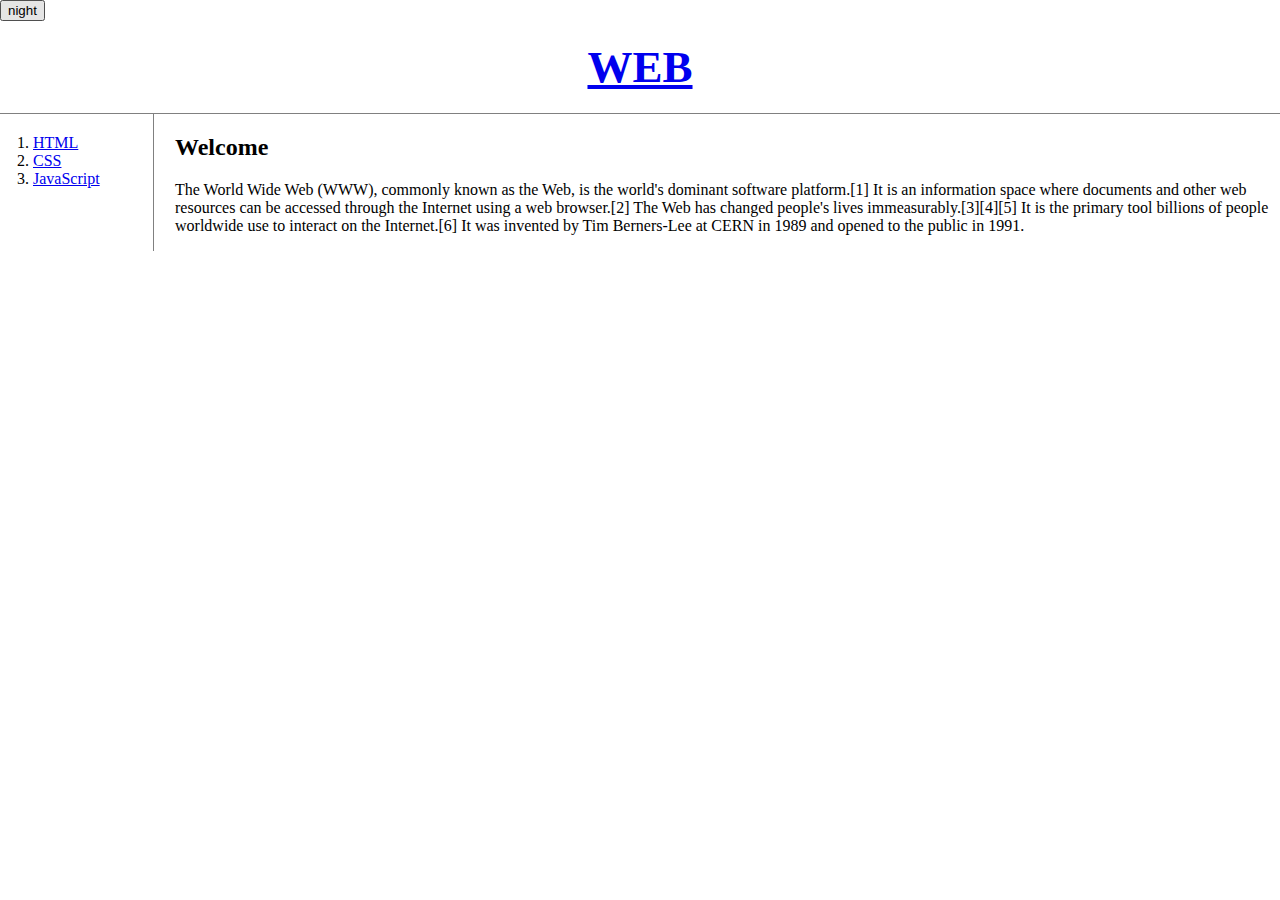
<file: index.html>
<!DOCTYPE html>
<html>

<head>
    <title>WEB1 - Welcome</title>
    <meta charset="utf-8">
    <link rel="stylesheet" href="style.css">
    <script src="https://ajax.googleapis.com/ajax/libs/jquery/3.6.0/jquery.min.js"></script>
    <script src="colors.js"></script>
</head>

<body>
    <input id="night_day" type="button" value="night" onclick="
        nightDayHandler(this);">

    <h1><a href="index.html">WEB</a></h1>
    <div id="grid">
        <ol>
            <li><a href="1.html">HTML</a></li>
            <li><a href="2.html">CSS</a></li>
            <li><a href="3.html">JavaScript</a></li>
        </ol>
        <div id="article">
            <h2>Welcome</h2>
            <p>The World Wide Web (WWW), commonly known as the Web, is the world's dominant software platform.[1]
                It is an information space where documents and other web resources can be accessed through the Internet
                using a web browser.[2]
                The Web has changed people's lives immeasurably.[3][4][5] It is the primary tool billions of people
                worldwide use to interact on the Internet.[6]
                It was invented by Tim Berners-Lee at CERN in 1989 and opened to the public in 1991.</p>
        </div>
    </div>  

    <!-- Disqus ��� ��� -->
    <div id="disqus_thread"></div>
    <script>
        /**
        *  RECOMMENDED CONFIGURATION VARIABLES: EDIT AND UNCOMMENT THE SECTION BELOW TO INSERT DYNAMIC VALUES FROM YOUR PLATFORM OR CMS.
        *  LEARN WHY DEFINING THESE VARIABLES IS IMPORTANT: https://disqus.com/admin/universalcode/#configuration-variables    */
        /*
        var disqus_config = function () {
        this.page.url = PAGE_URL;  // Replace PAGE_URL with your page's canonical URL variable
        this.page.identifier = PAGE_IDENTIFIER; // Replace PAGE_IDENTIFIER with your page's unique identifier variable
        };
        */
        (function () { // DON'T EDIT BELOW THIS LINE
            var d = document, s = d.createElement('script');
            s.src = 'https://tools-3.disqus.com/embed.js';
            s.setAttribute('data-timestamp', +new Date());
            (d.head || d.body).appendChild(s);
        })();
    </script>
    <noscript>Please enable JavaScript to view the <a href="https://disqus.com/?ref_noscript">comments powered by
            Disqus.</a></noscript>

    <!-- Tawk.to ä�� ��� -->
    <script type="text/javascript">
        var Tawk_API = Tawk_API || {}, Tawk_LoadStart = new Date();
        (function () {
            var s1 = document.createElement("script"), s0 = document.getElementsByTagName("script")[0];
            s1.async = true;
            s1.src = 'https://embed.tawk.to/62b3c228b0d10b6f3e78da72/1g672srqu';
            s1.charset = 'UTF-8';
            s1.setAttribute('crossorigin', '*');
            s0.parentNode.insertBefore(s1, s0);
        })();
    </script>

</body>

</html>
</file>
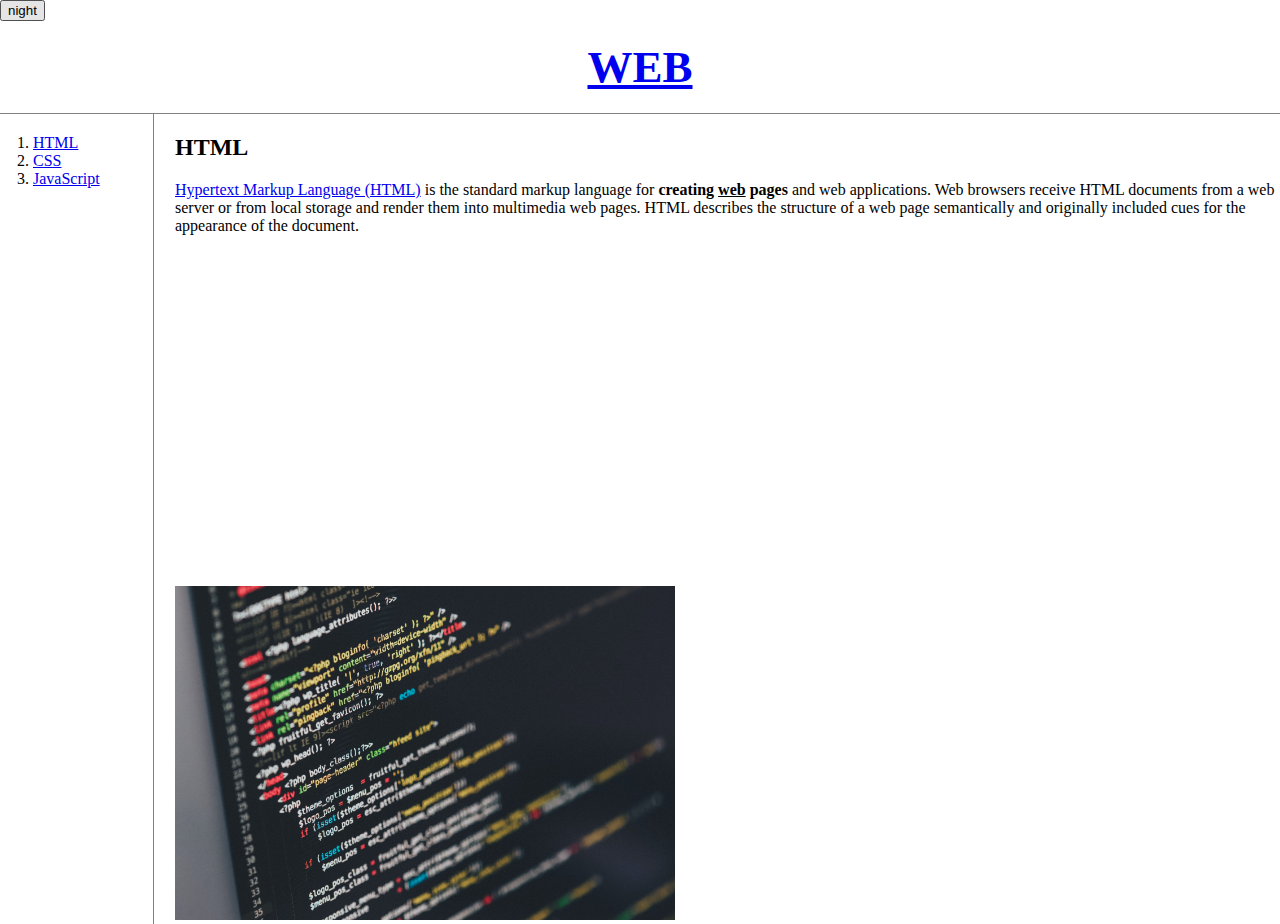
<file: 1.html>
<!DOCTYPE html>
<html>

<head>
    <title>WEB1 - HTML</title>
    <meta charset="utf-8">
    <link rel="stylesheet" href="style.css">
    <script src="https://ajax.googleapis.com/ajax/libs/jquery/3.6.0/jquery.min.js"></script>
    <script src="colors.js"></script>
</head>
<body>
    <input id="night_day" type="button" value="night" onclick="
        nightDayHandler(this);">
        
    <h1><a href="index.html">WEB</a></h1>

    <div id="grid">
        <ol>
            <li><a href="1.html">HTML</a></li>
            <li><a href="2.html">CSS</a></li>
            <li><a href="3.html">JavaScript</a></li>
        </ol>
        <div id="article">
            <h2>HTML</h2>
            <p><a href="https://www.w3.org/TR/2011/WD-html5-20110405/" target="_blank" title="html5 specification">
                Hypertext Markup Language (HTML)</a> is the standard markup language for <strong>creating <u>web</u> pages</strong>
                and web applications. Web browsers receive HTML documents from a web server or from local storage and render them into multimedia web pages.
                HTML describes the structure of a web page semantically and originally included cues for the appearance of the document.</p>
            <p>
                <iframe width="560" height="315" src="https://www.youtube.com/embed/7T7r_oSp0SE" title="YouTube video player"
                    frameborder="0"
                    allow="accelerometer; autoplay; clipboard-write; encrypted-media; gyroscope; picture-in-picture"
                    allowfullscreen></iframe>
            </p>
            <img width="500px" src="coding.jpg">
        </div>
    </div>
</body>

</html>
</file>
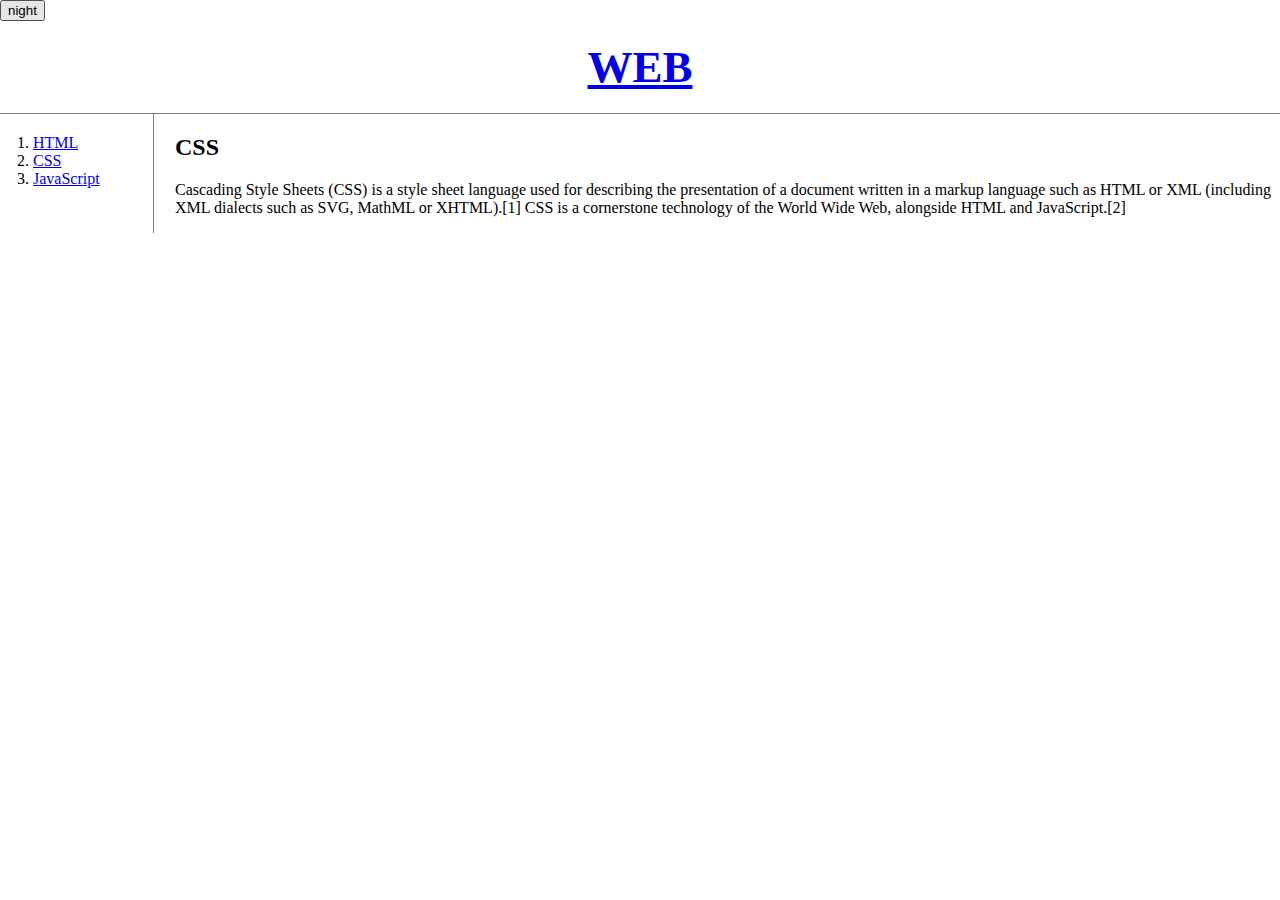
<file: 2.html>
<!DOCTYPE html>
<html>
    <head>
        <title>WEB1 - CSS</title>
        <meta charset="utf-8">
        <link rel="stylesheet" href="style.css">
        <script src="https://ajax.googleapis.com/ajax/libs/jquery/3.6.0/jquery.min.js"></script>
        <script src="colors.js"></script>
    </head>
    <body>
        <input id="night_day" type="button" value="night" onclick="
            nightDayHandler(this);">

        <h1><a href="index.html">WEB</a></h1>
        <div id="grid">
            <ol>
                <li><a href="1.html">HTML</a></li>
                <li><a href="2.html">CSS</a></li>
                <li><a href="3.html">JavaScript</a></li>
            </ol>
            <div id="article">
                <h2>CSS</h2>
                <p>Cascading Style Sheets (CSS) is a style sheet language 
                    used for describing the presentation of a document written in a markup language 
                    such as HTML or XML (including XML dialects such as SVG, MathML or XHTML).[1] 
                    CSS is a cornerstone technology of the World Wide Web, alongside HTML and JavaScript.[2]
                </p>
            </div>
        </div>
    </body>
</html>
</file>
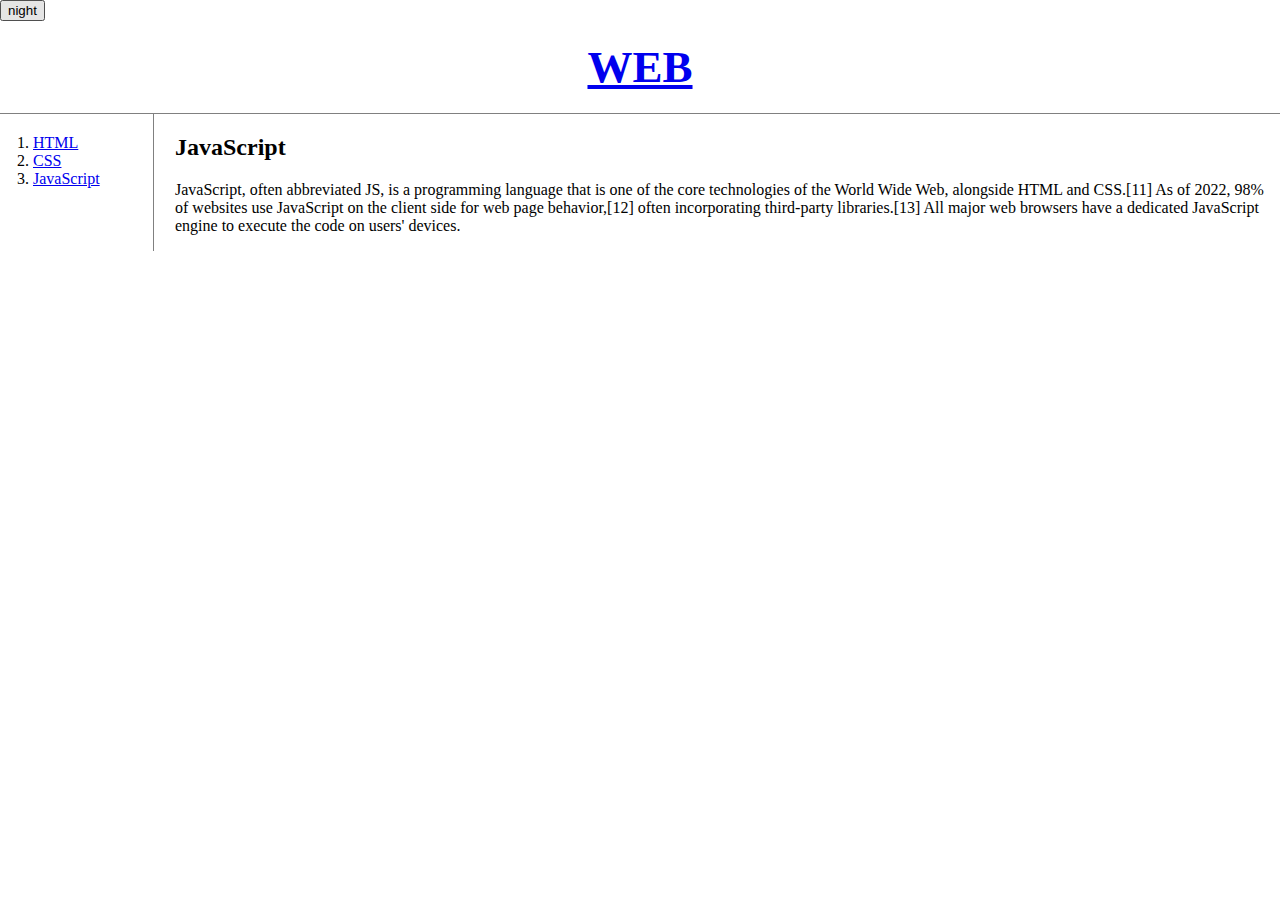
<file: 3.html>
<!DOCTYPE html>
<html>

<head>
    <title>WEB1 - JavaScript</title>
    <meta charset="utf-8">
    <link rel="stylesheet" href="style.css">
    <script src="https://ajax.googleapis.com/ajax/libs/jquery/3.6.0/jquery.min.js"></script>
    <script src="colors.js"></script>
</head>

<body>
    <input id="night_day" type="button" value="night" onclick="
        nightDayHandler(this);">

    <h1><a href="index.html">WEB</a></h1>

    <div id="grid">
        <ol>
            <li><a href="1.html">HTML</a></li>
            <li><a href="2.html">CSS</a></li>
            <li><a href="3.html">JavaScript</a></li>
        </ol>
        <div id="article">
            <h2>JavaScript</h2>
            <p>
                JavaScript, often abbreviated JS, is a programming language that is one of the
                core technologies of the World Wide Web, alongside HTML and CSS.[11] As of 2022, 98% of websites use
                JavaScript on the client side for web page behavior,[12] often incorporating third-party libraries.[13]
                All major web browsers have a dedicated JavaScript engine to execute the code on users' devices.
            </p>
        </div>
    </div>
</body>

</html>
</file>
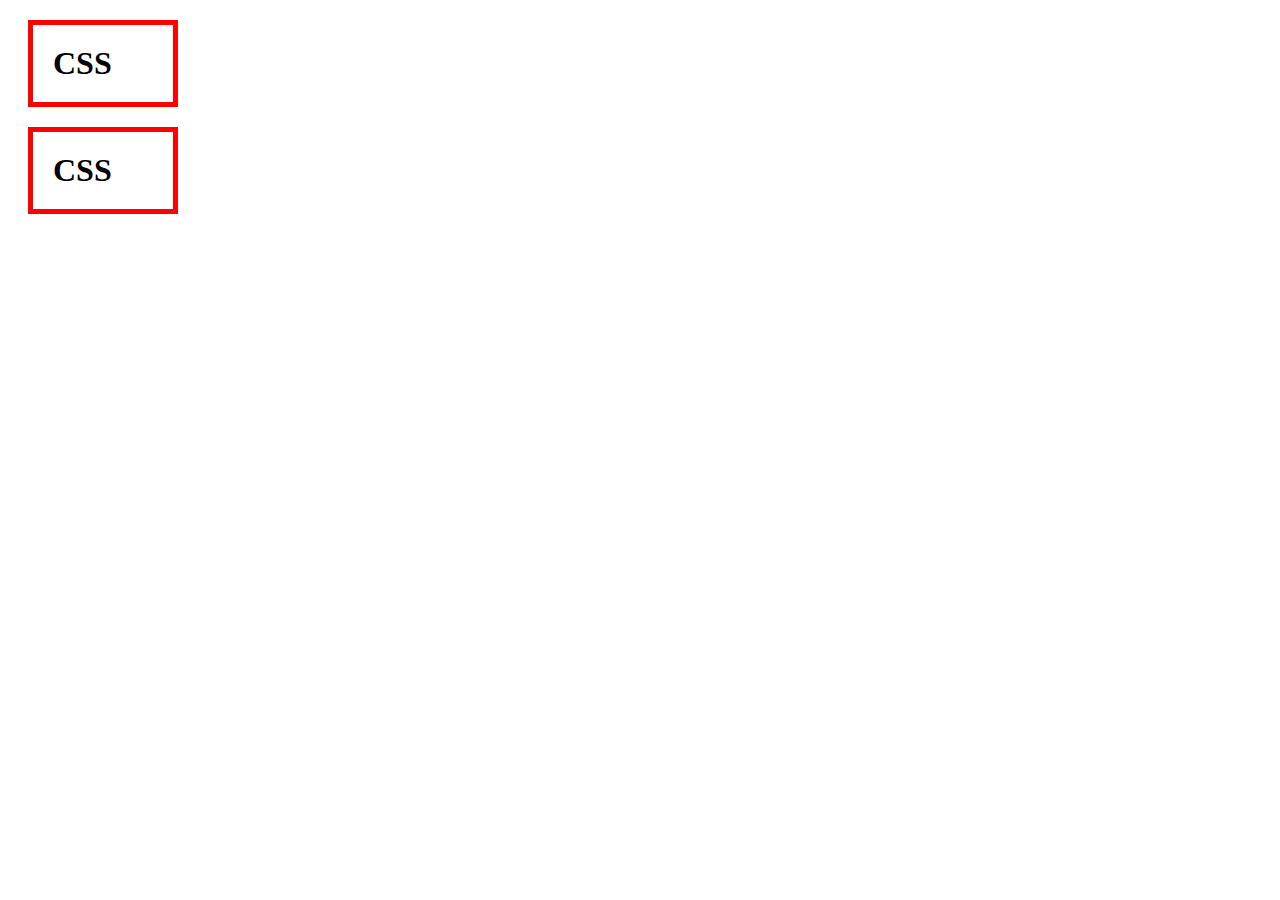
<file: box.html>
<!DOCTYPE html>
<head>
    <meta charset="UTF-8">
    <title>Box Model</title>
    <style>
        h1{
            border:5px solid red;
            padding:20px; /* ���� ���� */
            margin:20px;  /* �ٱ� ���� */
            display: block;
            width:100px;
        }
    </style>
</head>
<body>
    <h1>CSS</h1>
    <h1>CSS</h1>
</body>
</html>
</file>
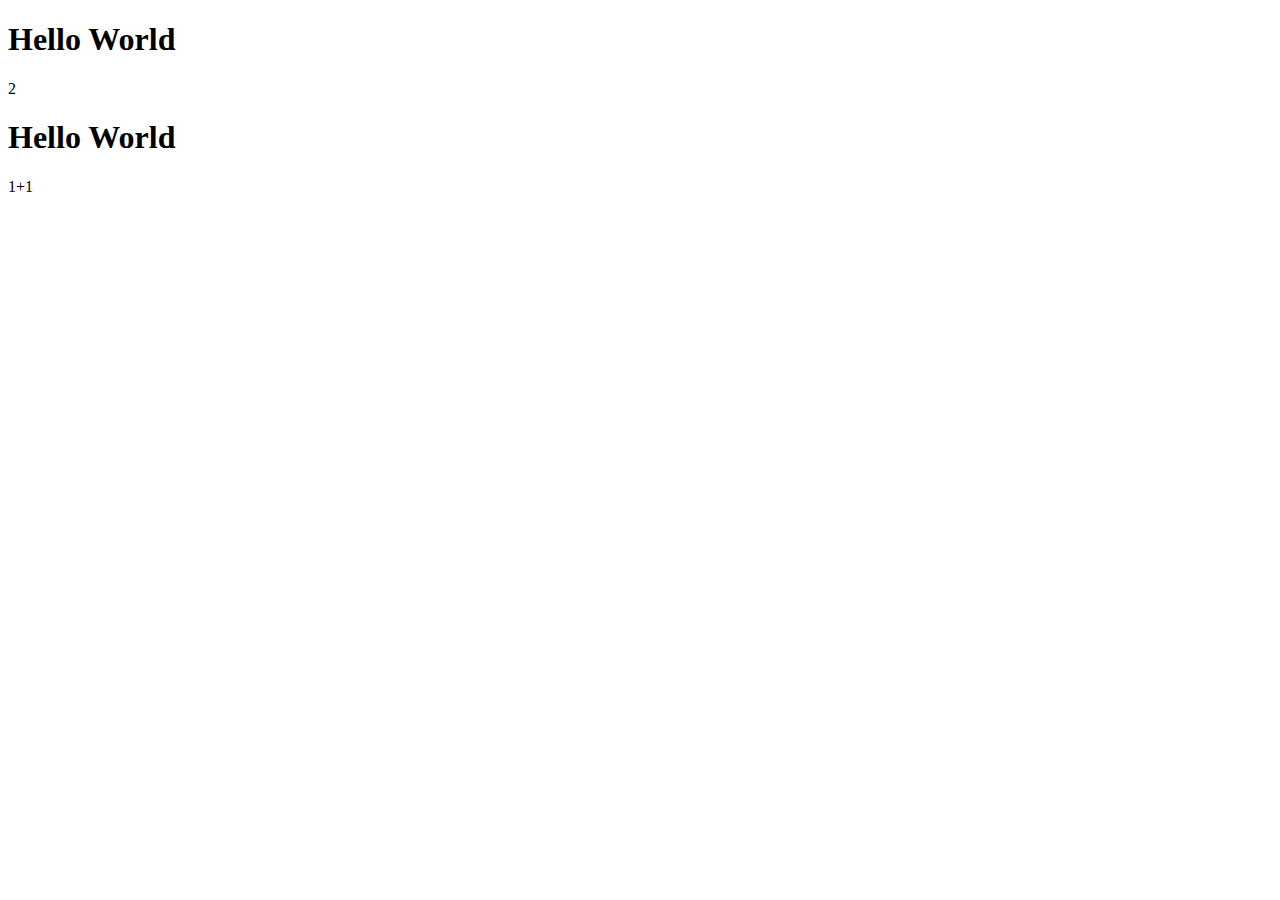
<file: ex1.html>
<!DOCTYPE html>
<head>
    <meta charset="UTF-8">
</head>
<body>
    <h1>Hello World</h1>
    <script>
        document.write(1+1);
    </script>

    <h1>Hello World</h1>
    1+1
</body>
</html>
</file>
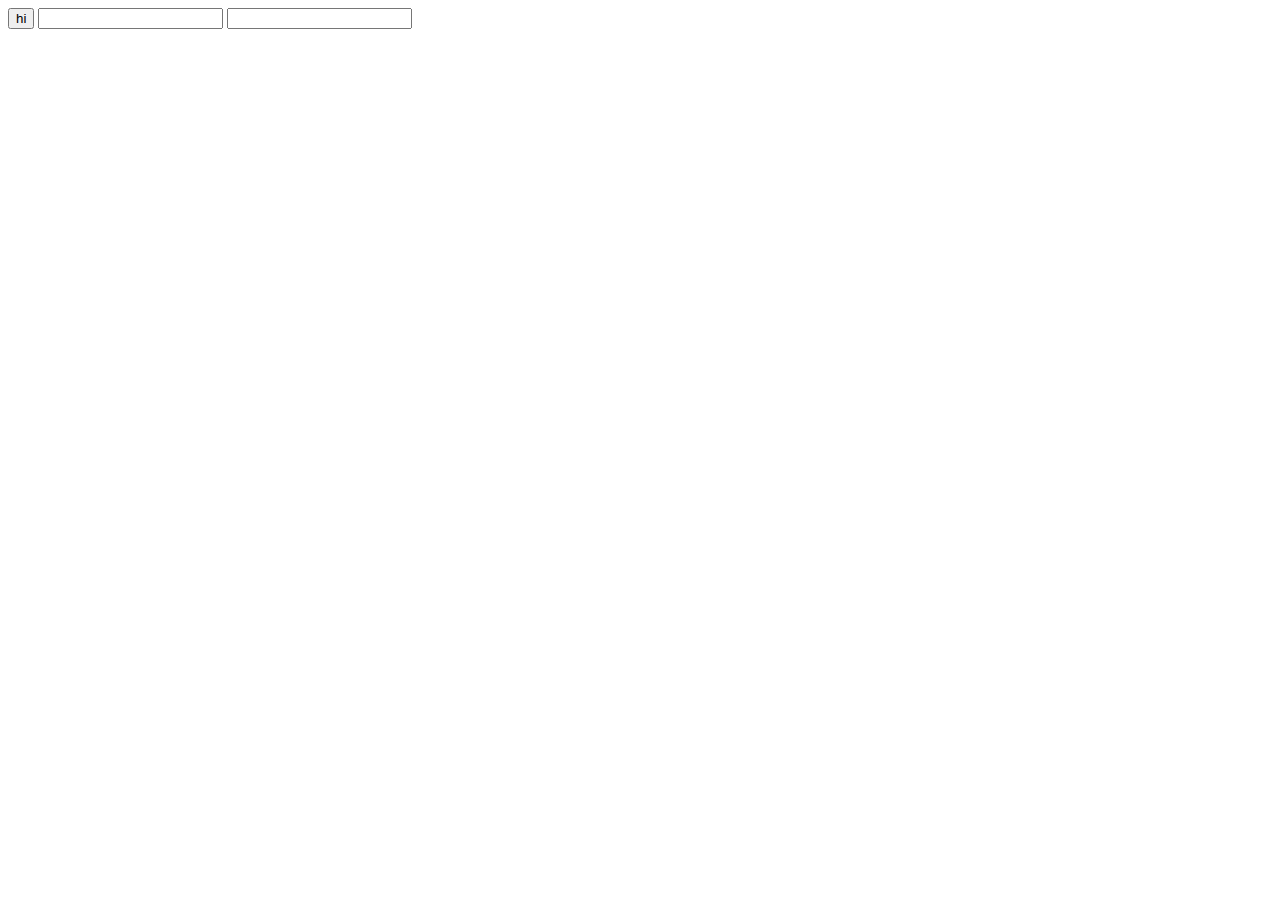
<file: ex2.html>
<!DOCTYPE html>
<head>
    <meta charset="UTF-8">
</head>
<body>
    <input type="button" value="hi" onclick="alert('hi')">
    <input type="text" onchange="alert('changed!')">
    <input type="text" onkeydown="alert('key down!')">
</body>
</html>
</file>
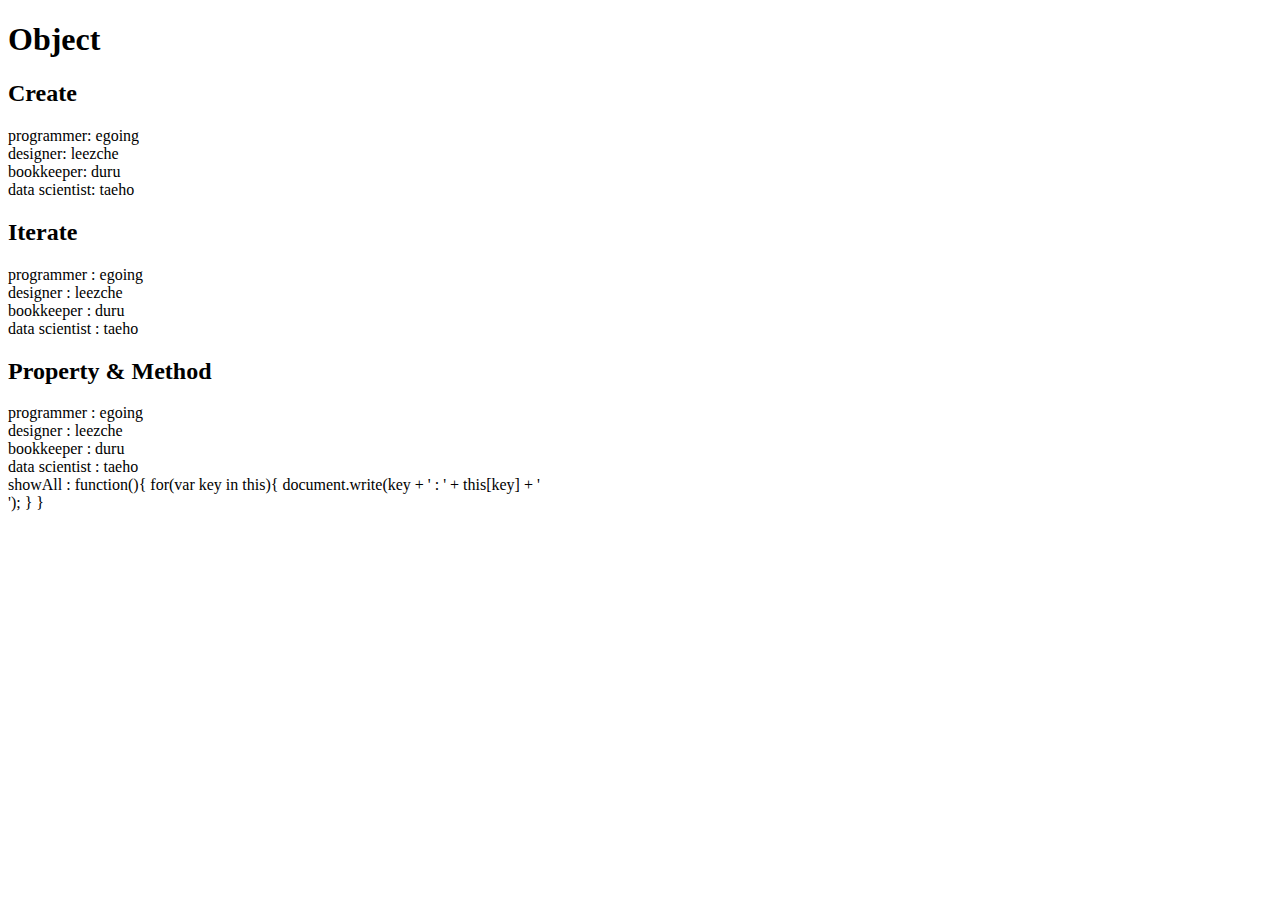
<file: ex3.html>
<!DOCTYPE html>
<head>
    <meta charset="UTF-8">
</head>
<body>
    <h1>Object</h1>

    <h2>Create</h2>
    <script>
        /* ��ü ���� */
        var coworkers = {
            "programmer":"egoing",
            "designer":"leezche"
        };

        /* ��ü ���� */
        document.write("programmer: " + coworkers.programmer + "<br>");
        document.write("designer: " + coworkers.designer + "<br>");


        /* ��ü �߰� */
        coworkers.bookkeeper = "duru";
        document.write("bookkeeper: " + coworkers.bookkeeper + "<br>");

        coworkers["data scientist"] = "taeho"; /* key ���� ���Ⱑ �ִ� ��� */
        document.write("data scientist: " + coworkers["data scientist"] + "<br>");
    </script>

    <h2>Iterate</h2>
    <script>
        /* ��ü ��ȸ */
        for(var key in coworkers){
            document.write(key + ' : '  + coworkers[key] + '<br>');
        }
    </script>

    <h2>Property & Method</h2>
    <script>
        /* �Լ� ���� */
        coworkers.showAll = function(){
            for(var key in this){
                document.write(key + ' : '  + this[key] + '<br>');
            }
        }

        /* �Լ� ȣ�� */
        coworkers.showAll();
    </script>
</body>
</html>
</file>
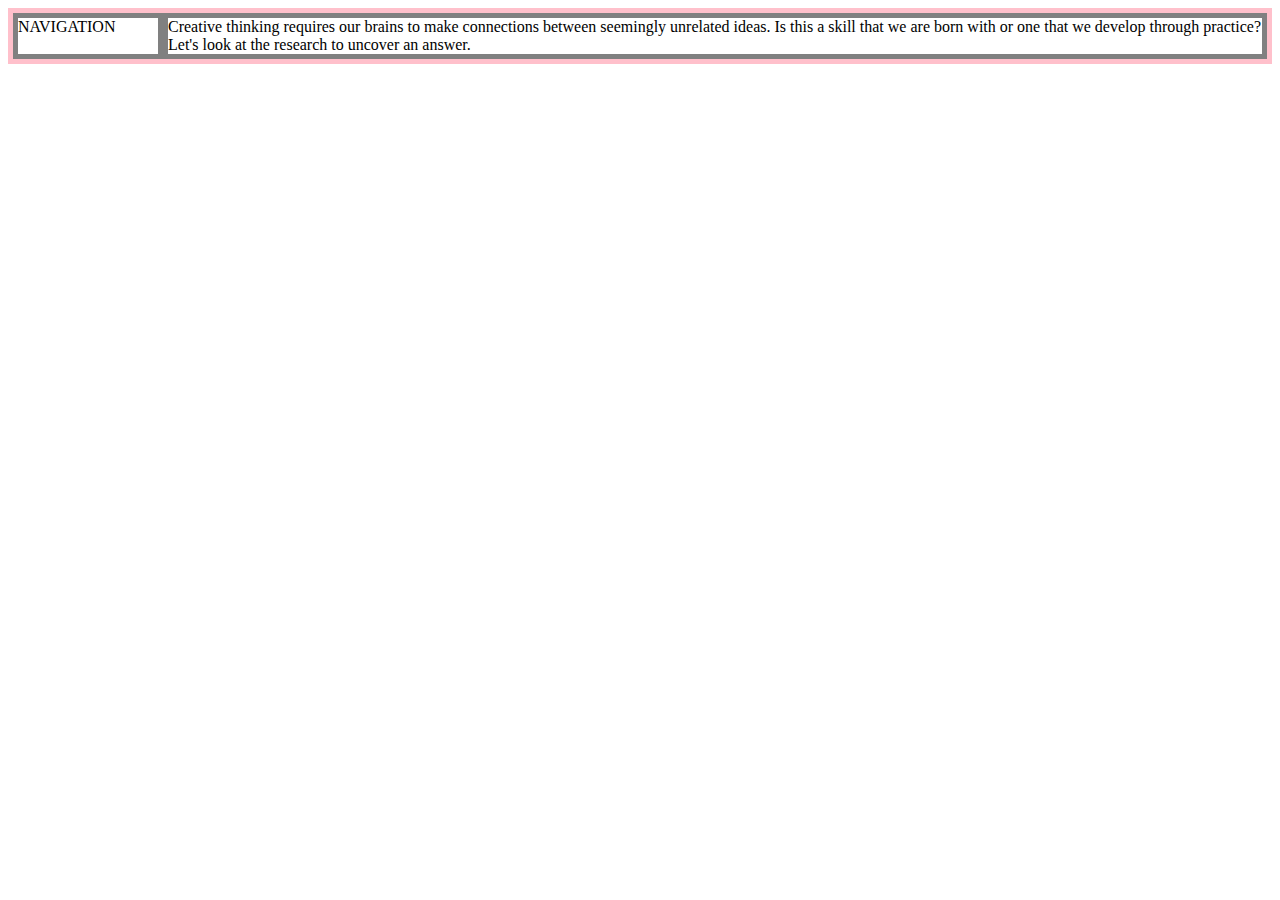
<file: grid.html>
<!DOCTYPE html>
<head>
    <meta charset="UTF-8">
    <title>Grid</title>
    <style>
        #grid{
            border:5px solid pink;
            display:grid;
            grid-template-columns: 150px 1fr;
        }
        div{
            border:5px solid gray;
        }
    </style>
</head>
<body>
    <div id="grid">
        <div>NAVIGATION</div>
        <div>
            Creative thinking requires our brains to make connections between seemingly unrelated ideas. 
            Is this a skill that we are born with or one that we develop through practice? 
            Let's look at the research to uncover an answer.
        </div>
    </div>
</body>
</html>
</file>
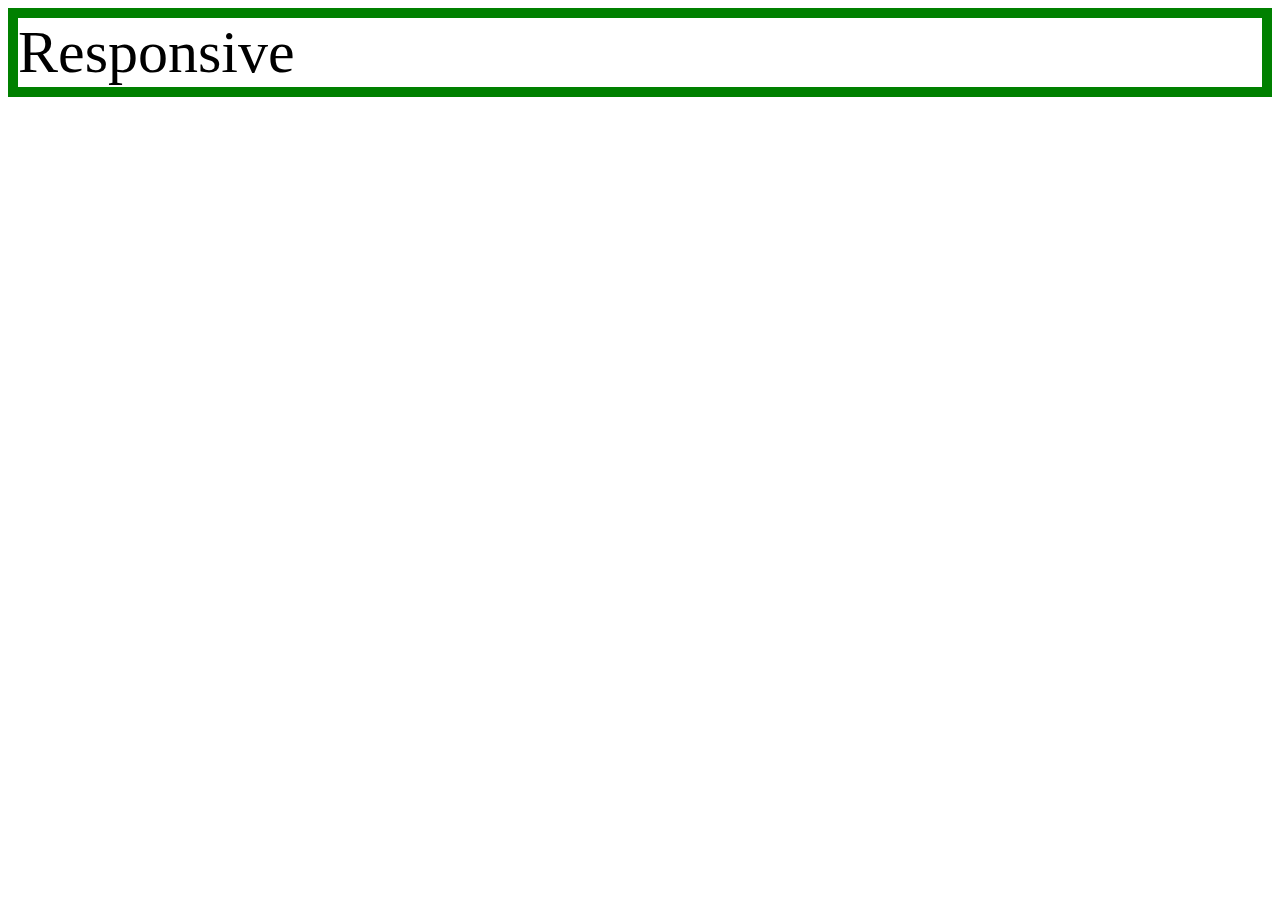
<file: mediaquery.html>
<!DOCTYPE html>
<head>
    <meta charset="UTF-8">
    <title>Media Query</title>
    <style>
        div{
            border:10px solid green;
            font-size:60px;
        }
        /* screen width > 800px -> min-width:800px */
        /* screen width < 800px -> max-width:800px */
        @media(max-width:800px){
            div{
                display: none;
            }
        }
    </style>
</head>
<body>
    <div>
        Responsive
    </div>
</body>
</html>
</file>
<file: style.css>
body {
    margin: 0;
}

h1 {
    font-size: 45px;
    text-align: center;
    border-bottom: 1px solid gray;
    margin: 0;
    padding: 20px;
}

#grid {
    display: grid;
    grid-template-columns: 150px 1fr;
}

#grid ol {
    border-right: 1px solid gray;
    width: 100px;
    margin: 0;
    padding: 20px;
    padding-left: 33px;
}

#grid #article {
    padding-left: 25px;
}

/* ȭ�� �ʺ� 800px ���� �۾����� grid->block ����, ������ �׵θ� ���ֱ� */
@media(max-width:800px) {
    #grid {
        display: block;
    }

    #grid ol {
        border-right: none;
    }

    h1 {
        border-bottom: none;
    }
}
</file>
